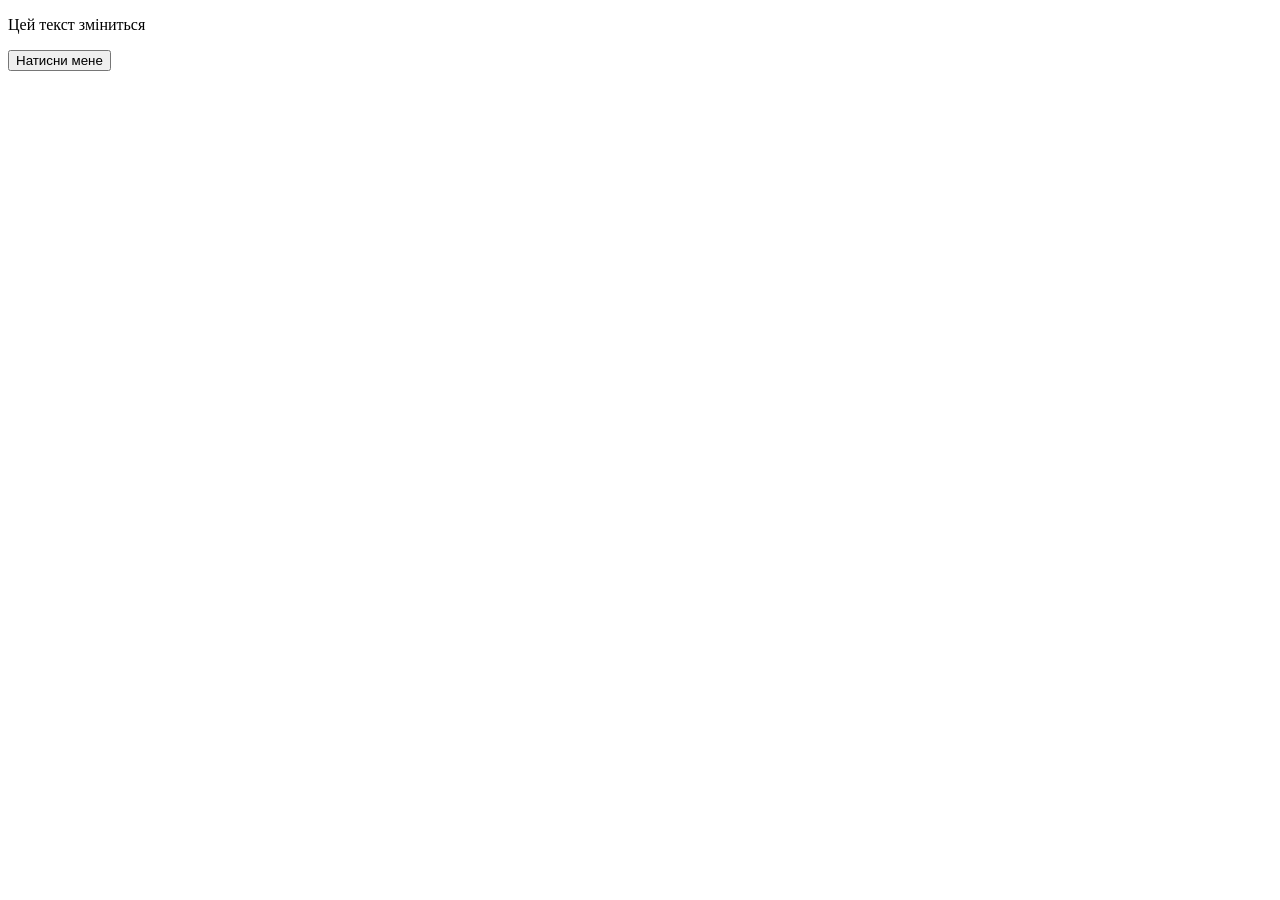
<file: Томащук 11-і/index.html>
<!DOCTYPE html>
<html>
<head>
    <title>Завдання 1</title>
</head>
<body>

<p id="myText">Цей текст зміниться</p>

<button onclick="changeText()">Натисни мене</button>

<script>
    function changeText() {
        document.getElementById("myText").innerText = "Текст змінився!";
    }
</script>

</body>
</html>
</file>
